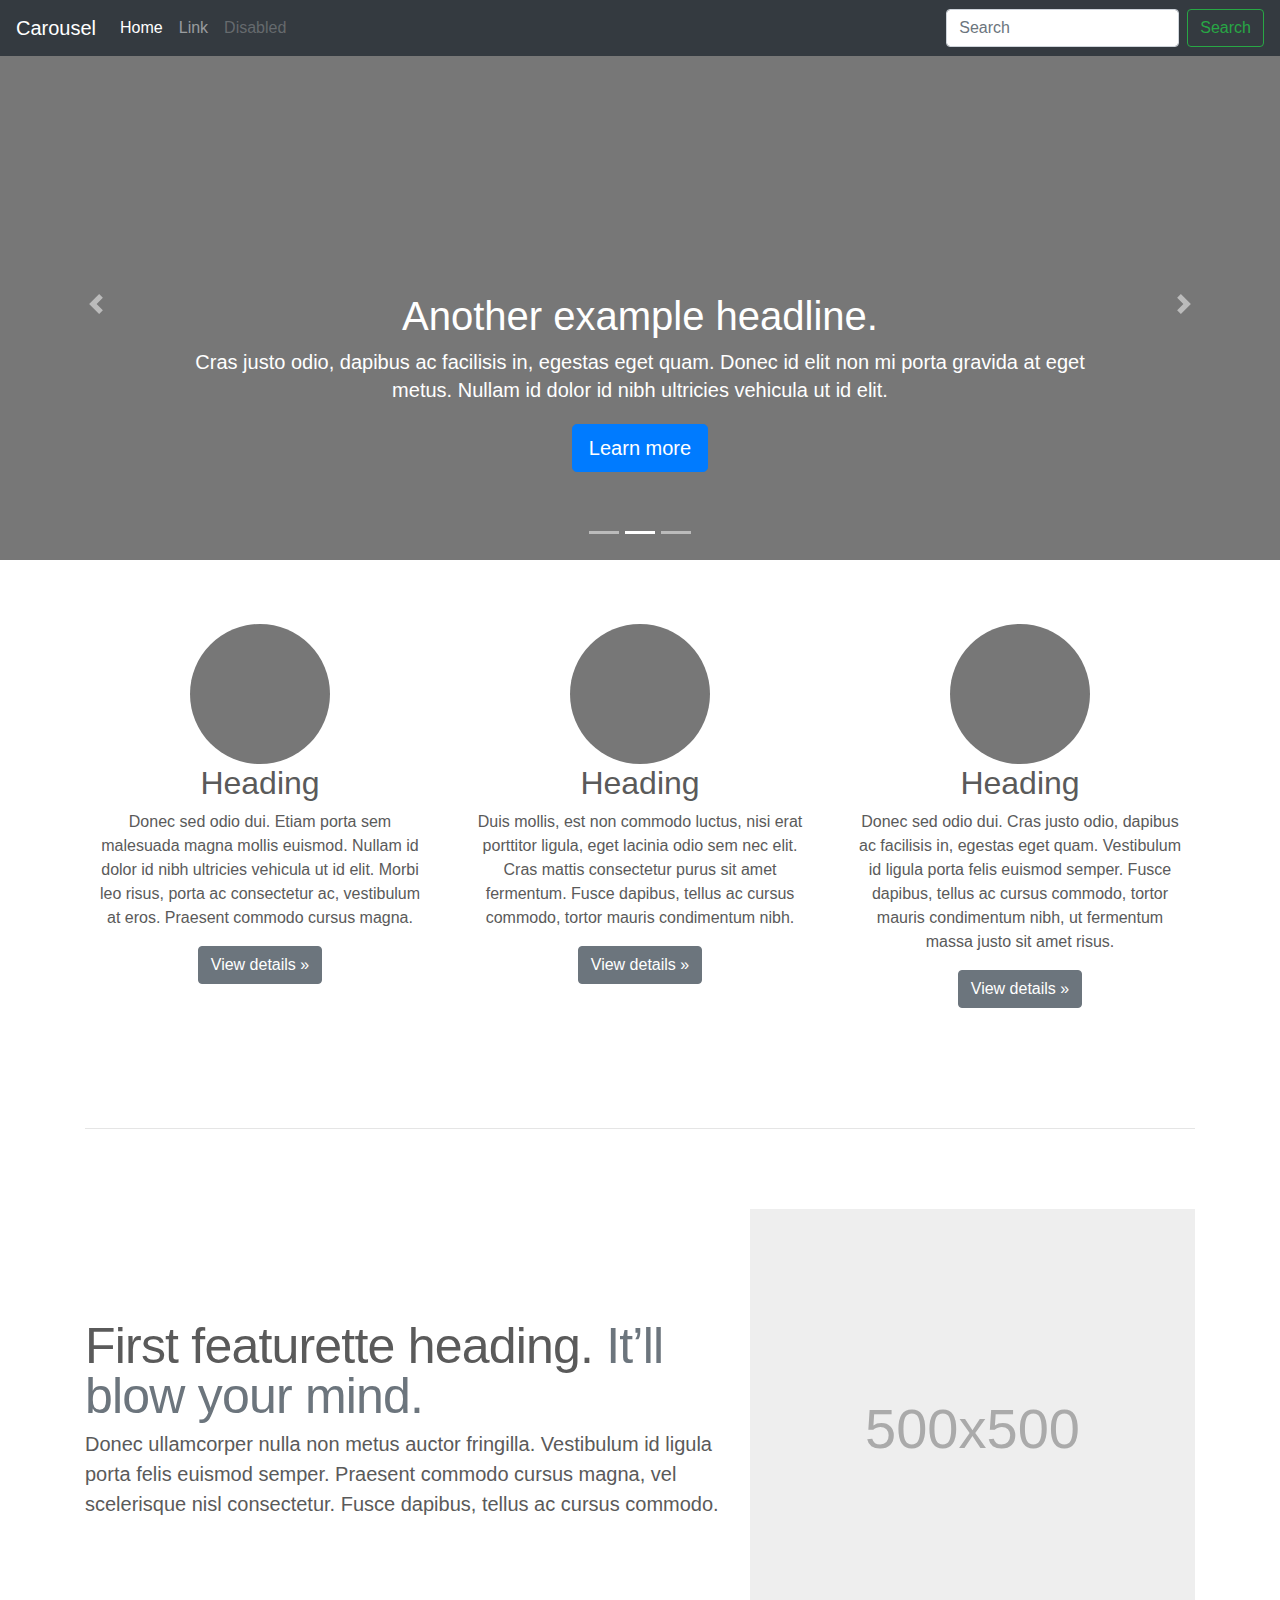
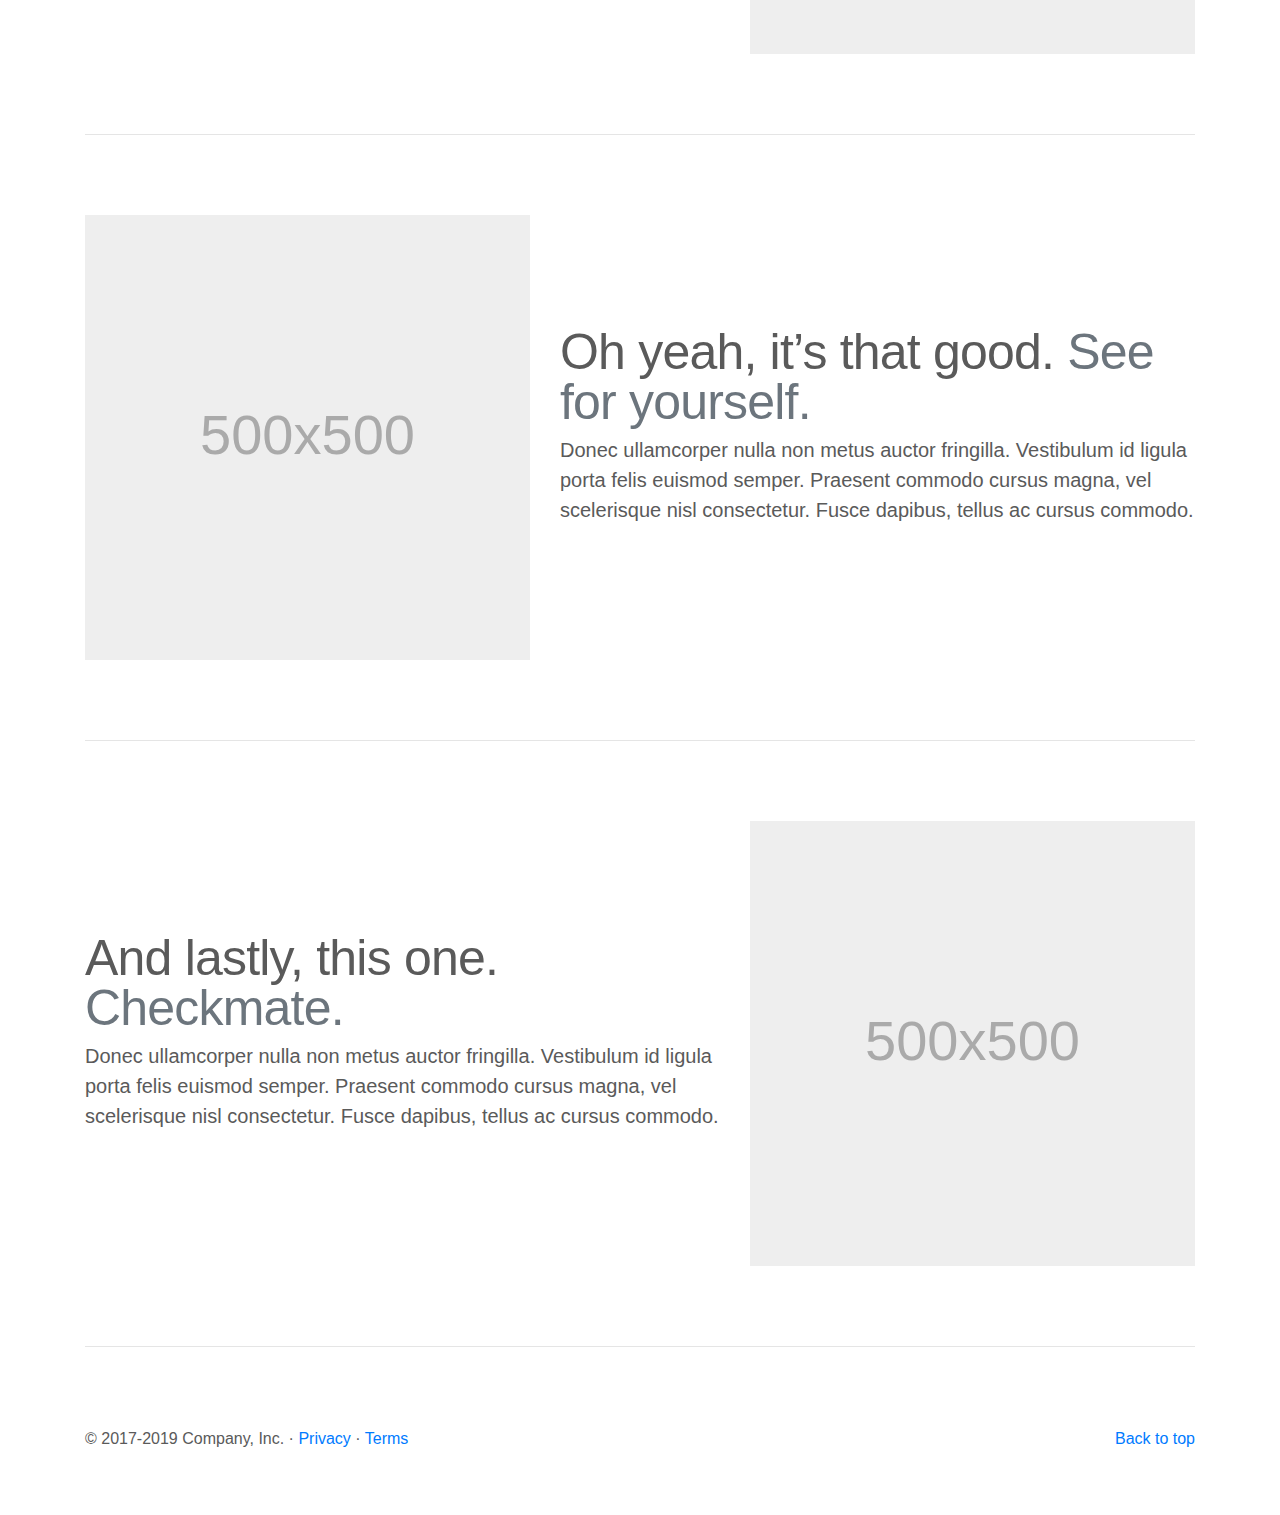
<file: Bootstrap_4.4_Carousel_Template/Carousel Template · Bootstrap.html>
<!DOCTYPE html>
<!-- saved from url=(0052)https://getbootstrap.com/docs/4.4/examples/carousel/ -->
<html lang="en"><script type="text/javascript">window["_gaUserPrefs"] = { ioo : function() { return true; } }</script><head><meta http-equiv="Content-Type" content="text/html; charset=UTF-8">
    
    <meta name="viewport" content="width=device-width, initial-scale=1, shrink-to-fit=no">
    <meta name="description" content="">
    <meta name="author" content="Mark Otto, Jacob Thornton, and Bootstrap contributors">
    <meta name="generator" content="Jekyll v3.8.6">
    <title>Carousel Template · Bootstrap</title>

    <link rel="canonical" href="https://getbootstrap.com/docs/4.4/examples/carousel/">

    <!-- Bootstrap core CSS -->
<link href="./Carousel Template · Bootstrap_files/bootstrap.min.css" rel="stylesheet" integrity="sha384-Vkoo8x4CGsO3+Hhxv8T/Q5PaXtkKtu6ug5TOeNV6gBiFeWPGFN9MuhOf23Q9Ifjh" crossorigin="anonymous">

    <!-- Favicons -->
<link rel="apple-touch-icon" href="https://getbootstrap.com/docs/4.4/assets/img/favicons/apple-touch-icon.png" sizes="180x180">
<link rel="icon" href="https://getbootstrap.com/docs/4.4/assets/img/favicons/favicon-32x32.png" sizes="32x32" type="image/png">
<link rel="icon" href="https://getbootstrap.com/docs/4.4/assets/img/favicons/favicon-16x16.png" sizes="16x16" type="image/png">
<link rel="manifest" href="https://getbootstrap.com/docs/4.4/assets/img/favicons/manifest.json">
<link rel="mask-icon" href="https://getbootstrap.com/docs/4.4/assets/img/favicons/safari-pinned-tab.svg" color="#563d7c">
<link rel="icon" href="https://getbootstrap.com/docs/4.4/assets/img/favicons/favicon.ico">
<meta name="msapplication-config" content="/docs/4.4/assets/img/favicons/browserconfig.xml">
<meta name="theme-color" content="#563d7c">


    <style>
      .bd-placeholder-img {
        font-size: 1.125rem;
        text-anchor: middle;
        -webkit-user-select: none;
        -moz-user-select: none;
        -ms-user-select: none;
        user-select: none;
      }

      @media (min-width: 768px) {
        .bd-placeholder-img-lg {
          font-size: 3.5rem;
        }
      }
    </style>
    <!-- Custom styles for this template -->
    <link href="./Carousel Template · Bootstrap_files/carousel.css" rel="stylesheet">
  </head>
  <body>
    <header>
  <nav class="navbar navbar-expand-md navbar-dark fixed-top bg-dark">
    <a class="navbar-brand" href="https://getbootstrap.com/docs/4.4/examples/carousel/#">Carousel</a>
    <button class="navbar-toggler" type="button" data-toggle="collapse" data-target="#navbarCollapse" aria-controls="navbarCollapse" aria-expanded="false" aria-label="Toggle navigation">
      <span class="navbar-toggler-icon"></span>
    </button>
    <div class="collapse navbar-collapse" id="navbarCollapse">
      <ul class="navbar-nav mr-auto">
        <li class="nav-item active">
          <a class="nav-link" href="https://getbootstrap.com/docs/4.4/examples/carousel/#">Home <span class="sr-only">(current)</span></a>
        </li>
        <li class="nav-item">
          <a class="nav-link" href="https://getbootstrap.com/docs/4.4/examples/carousel/#">Link</a>
        </li>
        <li class="nav-item">
          <a class="nav-link disabled" href="https://getbootstrap.com/docs/4.4/examples/carousel/#" tabindex="-1" aria-disabled="true">Disabled</a>
        </li>
      </ul>
      <form class="form-inline mt-2 mt-md-0">
        <input class="form-control mr-sm-2" type="text" placeholder="Search" aria-label="Search">
        <button class="btn btn-outline-success my-2 my-sm-0" type="submit">Search</button>
      </form>
    </div>
  </nav>
</header>

<main role="main">

  <div id="myCarousel" class="carousel slide" data-ride="carousel">
    <ol class="carousel-indicators">
      <li data-target="#myCarousel" data-slide-to="0" class=""></li>
      <li data-target="#myCarousel" data-slide-to="1" class="active"></li>
      <li data-target="#myCarousel" data-slide-to="2" class=""></li>
    </ol>
    <div class="carousel-inner">
      <div class="carousel-item">
        <svg class="bd-placeholder-img" width="100%" height="100%" xmlns="http://www.w3.org/2000/svg" preserveAspectRatio="xMidYMid slice" focusable="false" role="img"><rect width="100%" height="100%" fill="#777"></rect></svg>
        <div class="container">
          <div class="carousel-caption text-left">
            <h1>Example headline.</h1>
            <p>Cras justo odio, dapibus ac facilisis in, egestas eget quam. Donec id elit non mi porta gravida at eget metus. Nullam id dolor id nibh ultricies vehicula ut id elit.</p>
            <p><a class="btn btn-lg btn-primary" href="https://getbootstrap.com/docs/4.4/examples/carousel/#" role="button">Sign up today</a></p>
          </div>
        </div>
      </div>
      <div class="carousel-item active">
        <svg class="bd-placeholder-img" width="100%" height="100%" xmlns="http://www.w3.org/2000/svg" preserveAspectRatio="xMidYMid slice" focusable="false" role="img"><rect width="100%" height="100%" fill="#777"></rect></svg>
        <div class="container">
          <div class="carousel-caption">
            <h1>Another example headline.</h1>
            <p>Cras justo odio, dapibus ac facilisis in, egestas eget quam. Donec id elit non mi porta gravida at eget metus. Nullam id dolor id nibh ultricies vehicula ut id elit.</p>
            <p><a class="btn btn-lg btn-primary" href="https://getbootstrap.com/docs/4.4/examples/carousel/#" role="button">Learn more</a></p>
          </div>
        </div>
      </div>
      <div class="carousel-item">
        <svg class="bd-placeholder-img" width="100%" height="100%" xmlns="http://www.w3.org/2000/svg" preserveAspectRatio="xMidYMid slice" focusable="false" role="img"><rect width="100%" height="100%" fill="#777"></rect></svg>
        <div class="container">
          <div class="carousel-caption text-right">
            <h1>One more for good measure.</h1>
            <p>Cras justo odio, dapibus ac facilisis in, egestas eget quam. Donec id elit non mi porta gravida at eget metus. Nullam id dolor id nibh ultricies vehicula ut id elit.</p>
            <p><a class="btn btn-lg btn-primary" href="https://getbootstrap.com/docs/4.4/examples/carousel/#" role="button">Browse gallery</a></p>
          </div>
        </div>
      </div>
    </div>
    <a class="carousel-control-prev" href="https://getbootstrap.com/docs/4.4/examples/carousel/#myCarousel" role="button" data-slide="prev">
      <span class="carousel-control-prev-icon" aria-hidden="true"></span>
      <span class="sr-only">Previous</span>
    </a>
    <a class="carousel-control-next" href="https://getbootstrap.com/docs/4.4/examples/carousel/#myCarousel" role="button" data-slide="next">
      <span class="carousel-control-next-icon" aria-hidden="true"></span>
      <span class="sr-only">Next</span>
    </a>
  </div>


  <!-- Marketing messaging and featurettes
  ================================================== -->
  <!-- Wrap the rest of the page in another container to center all the content. -->

  <div class="container marketing">

    <!-- Three columns of text below the carousel -->
    <div class="row">
      <div class="col-lg-4">
        <svg class="bd-placeholder-img rounded-circle" width="140" height="140" xmlns="http://www.w3.org/2000/svg" preserveAspectRatio="xMidYMid slice" focusable="false" role="img" aria-label="Placeholder: 140x140"><title>Placeholder</title><rect width="100%" height="100%" fill="#777"></rect><text x="50%" y="50%" fill="#777" dy=".3em">140x140</text></svg>
        <h2>Heading</h2>
        <p>Donec sed odio dui. Etiam porta sem malesuada magna mollis euismod. Nullam id dolor id nibh ultricies vehicula ut id elit. Morbi leo risus, porta ac consectetur ac, vestibulum at eros. Praesent commodo cursus magna.</p>
        <p><a class="btn btn-secondary" href="https://getbootstrap.com/docs/4.4/examples/carousel/#" role="button">View details »</a></p>
      </div><!-- /.col-lg-4 -->
      <div class="col-lg-4">
        <svg class="bd-placeholder-img rounded-circle" width="140" height="140" xmlns="http://www.w3.org/2000/svg" preserveAspectRatio="xMidYMid slice" focusable="false" role="img" aria-label="Placeholder: 140x140"><title>Placeholder</title><rect width="100%" height="100%" fill="#777"></rect><text x="50%" y="50%" fill="#777" dy=".3em">140x140</text></svg>
        <h2>Heading</h2>
        <p>Duis mollis, est non commodo luctus, nisi erat porttitor ligula, eget lacinia odio sem nec elit. Cras mattis consectetur purus sit amet fermentum. Fusce dapibus, tellus ac cursus commodo, tortor mauris condimentum nibh.</p>
        <p><a class="btn btn-secondary" href="https://getbootstrap.com/docs/4.4/examples/carousel/#" role="button">View details »</a></p>
      </div><!-- /.col-lg-4 -->
      <div class="col-lg-4">
        <svg class="bd-placeholder-img rounded-circle" width="140" height="140" xmlns="http://www.w3.org/2000/svg" preserveAspectRatio="xMidYMid slice" focusable="false" role="img" aria-label="Placeholder: 140x140"><title>Placeholder</title><rect width="100%" height="100%" fill="#777"></rect><text x="50%" y="50%" fill="#777" dy=".3em">140x140</text></svg>
        <h2>Heading</h2>
        <p>Donec sed odio dui. Cras justo odio, dapibus ac facilisis in, egestas eget quam. Vestibulum id ligula porta felis euismod semper. Fusce dapibus, tellus ac cursus commodo, tortor mauris condimentum nibh, ut fermentum massa justo sit amet risus.</p>
        <p><a class="btn btn-secondary" href="https://getbootstrap.com/docs/4.4/examples/carousel/#" role="button">View details »</a></p>
      </div><!-- /.col-lg-4 -->
    </div><!-- /.row -->


    <!-- START THE FEATURETTES -->

    <hr class="featurette-divider">

    <div class="row featurette">
      <div class="col-md-7">
        <h2 class="featurette-heading">First featurette heading. <span class="text-muted">It’ll blow your mind.</span></h2>
        <p class="lead">Donec ullamcorper nulla non metus auctor fringilla. Vestibulum id ligula porta felis euismod semper. Praesent commodo cursus magna, vel scelerisque nisl consectetur. Fusce dapibus, tellus ac cursus commodo.</p>
      </div>
      <div class="col-md-5">
        <svg class="bd-placeholder-img bd-placeholder-img-lg featurette-image img-fluid mx-auto" width="500" height="500" xmlns="http://www.w3.org/2000/svg" preserveAspectRatio="xMidYMid slice" focusable="false" role="img" aria-label="Placeholder: 500x500"><title>Placeholder</title><rect width="100%" height="100%" fill="#eee"></rect><text x="50%" y="50%" fill="#aaa" dy=".3em">500x500</text></svg>
      </div>
    </div>

    <hr class="featurette-divider">

    <div class="row featurette">
      <div class="col-md-7 order-md-2">
        <h2 class="featurette-heading">Oh yeah, it’s that good. <span class="text-muted">See for yourself.</span></h2>
        <p class="lead">Donec ullamcorper nulla non metus auctor fringilla. Vestibulum id ligula porta felis euismod semper. Praesent commodo cursus magna, vel scelerisque nisl consectetur. Fusce dapibus, tellus ac cursus commodo.</p>
      </div>
      <div class="col-md-5 order-md-1">
        <svg class="bd-placeholder-img bd-placeholder-img-lg featurette-image img-fluid mx-auto" width="500" height="500" xmlns="http://www.w3.org/2000/svg" preserveAspectRatio="xMidYMid slice" focusable="false" role="img" aria-label="Placeholder: 500x500"><title>Placeholder</title><rect width="100%" height="100%" fill="#eee"></rect><text x="50%" y="50%" fill="#aaa" dy=".3em">500x500</text></svg>
      </div>
    </div>

    <hr class="featurette-divider">

    <div class="row featurette">
      <div class="col-md-7">
        <h2 class="featurette-heading">And lastly, this one. <span class="text-muted">Checkmate.</span></h2>
        <p class="lead">Donec ullamcorper nulla non metus auctor fringilla. Vestibulum id ligula porta felis euismod semper. Praesent commodo cursus magna, vel scelerisque nisl consectetur. Fusce dapibus, tellus ac cursus commodo.</p>
      </div>
      <div class="col-md-5">
        <svg class="bd-placeholder-img bd-placeholder-img-lg featurette-image img-fluid mx-auto" width="500" height="500" xmlns="http://www.w3.org/2000/svg" preserveAspectRatio="xMidYMid slice" focusable="false" role="img" aria-label="Placeholder: 500x500"><title>Placeholder</title><rect width="100%" height="100%" fill="#eee"></rect><text x="50%" y="50%" fill="#aaa" dy=".3em">500x500</text></svg>
      </div>
    </div>

    <hr class="featurette-divider">

    <!-- /END THE FEATURETTES -->

  </div><!-- /.container -->


  <!-- FOOTER -->
  <footer class="container">
    <p class="float-right"><a href="https://getbootstrap.com/docs/4.4/examples/carousel/#">Back to top</a></p>
    <p>© 2017-2019 Company, Inc. · <a href="https://getbootstrap.com/docs/4.4/examples/carousel/#">Privacy</a> · <a href="https://getbootstrap.com/docs/4.4/examples/carousel/#">Terms</a></p>
  </footer>
</main>
<script src="./Carousel Template · Bootstrap_files/jquery-3.4.1.slim.min.js.download" integrity="sha384-J6qa4849blE2+poT4WnyKhv5vZF5SrPo0iEjwBvKU7imGFAV0wwj1yYfoRSJoZ+n" crossorigin="anonymous"></script>
      <script>window.jQuery || document.write('<script src="/docs/4.4/assets/js/vendor/jquery.slim.min.js"><\/script>')</script><script src="./Carousel Template · Bootstrap_files/bootstrap.bundle.min.js.download" integrity="sha384-6khuMg9gaYr5AxOqhkVIODVIvm9ynTT5J4V1cfthmT+emCG6yVmEZsRHdxlotUnm" crossorigin="anonymous"></script>

</body></html>
</file>
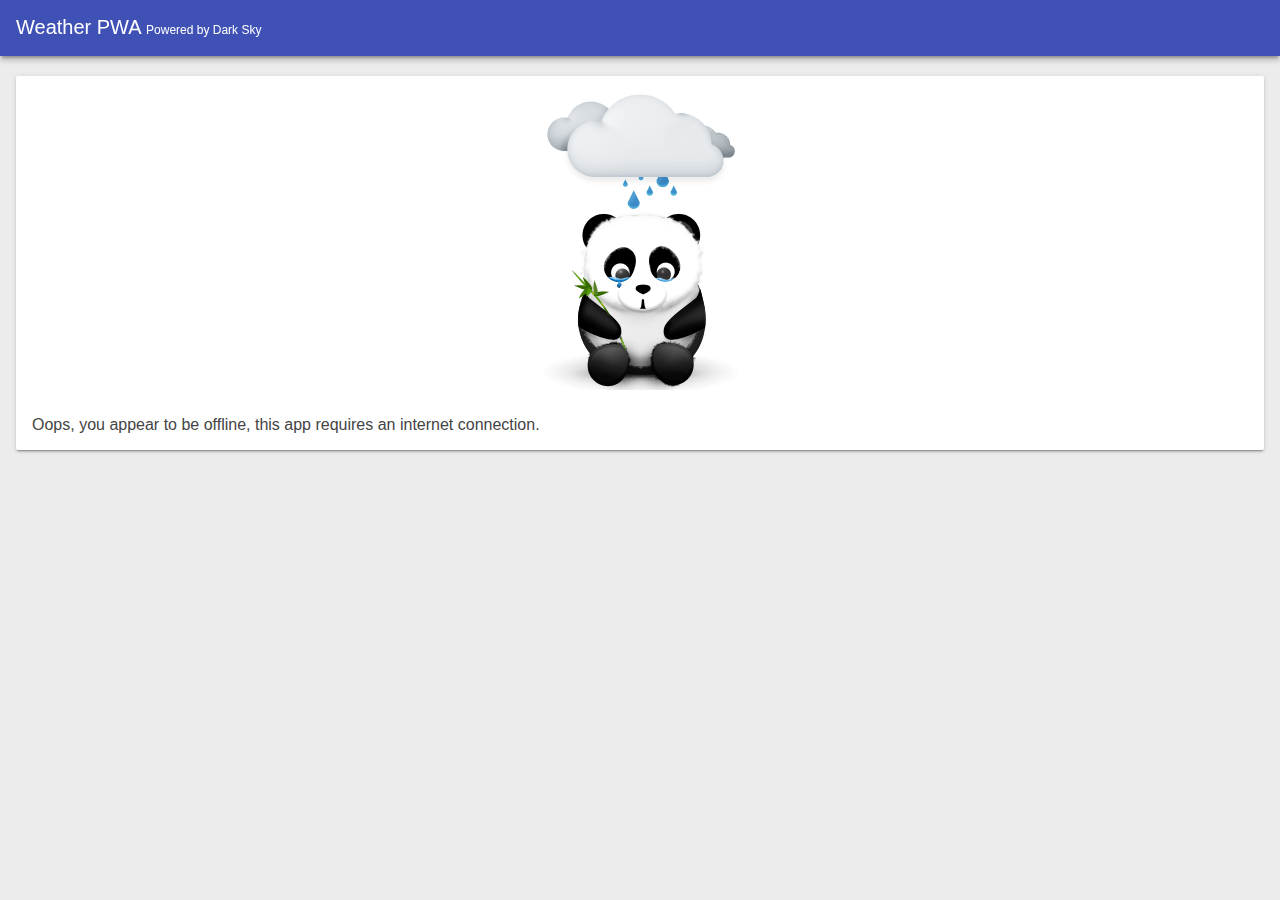
<file: public/offline.html>
<!--
 Your First PWA Codelab (https://g.co/codelabs/pwa)

 Copyright 2019 Google Inc.

 Licensed under the Apache License, Version 2.0 (the "License");
 you may not use this file except in compliance with the License.
 You may obtain a copy of the License at

      http://www.apache.org/licenses/LICENSE-2.0

 Unless required by applicable law or agreed to in writing, software
 distributed under the License is distributed on an "AS IS" BASIS,
 WITHOUT WARRANTIES OR CONDITIONS OF ANY KIND, either express or implied.
 See the License for the specific language governing permissions and
 limitations under the License.
-->

<!DOCTYPE html>
<html lang="en">
<head>
  <meta charset="utf-8">
  <meta http-equiv="X-UA-Compatible" content="IE=edge">
  <meta name="viewport" content="width=device-width, initial-scale=1.0">
  <title>Weather PWA</title>
  <meta name="codelab" content="your-first-pwa-v3">
  <link rel="manifest" href="/manifest.json">
  <meta name="theme-color" content="#2F3BA2" />
  <style>
    * {
      box-sizing: border-box;
    }

    html,
    body {
      color: #444;
      font-family: 'Helvetica', 'Verdana', sans-serif;
      -moz-osx-font-smoothing: grayscale;
      -webkit-font-smoothing: antialiased;
      height: 100%;
      margin: 0;
      padding: 0;
      width: 100%;
    }

    html {
      overflow: hidden;
    }

    body {
      align-content: stretch;
      align-items: stretch;
      background: #ececec;
      display: flex;
      flex-direction: column;
      flex-wrap: nowrap;
      justify-content: flex-start;
    }

    /**
    * Header
    */

    .header {
      align-content: center;
      align-items: stretch;
      background: #3f51b5;
      box-shadow:
        0 4px 5px 0 rgba(0, 0, 0, 0.14),
        0 2px 9px 1px rgba(0, 0, 0, 0.12),
        0 4px 2px -2px rgba(0, 0, 0, 0.2);
      color: #fff;
      display: flex;
      flex-direction: row;
      flex-wrap: nowrap;
      font-size: 20px;
      height: 56px;
      justify-content: flex-start;
      padding: 16px 16px 0 16px;
      position: fixed;
      transition: transform 0.233s cubic-bezier(0, 0, 0.21, 1) 0.1s;
      width: 100%;
      will-change: transform;
      z-index: 1000;
    }

    .header h1 {
      flex: 1;
      font-size: 20px;
      font-weight: 400;
      margin: 0;
    }

    .header .powered-by {
      color: white;
      font-size: 0.6em;
      text-decoration: none;
    }

    .main {
      flex: 1;
      overflow-x: hidden;
      overflow-y: auto;
      padding-top: 60px;
    }

    .weather-card {
      background: #fff;
      border-radius: 2px;
      box-shadow:
        0 2px 2px 0 rgba(0, 0, 0, 0.14),
        0 3px 1px -2px rgba(0, 0, 0, 0.2),
        0 1px 5px 0 rgba(0, 0, 0, 0.12);
      box-sizing: border-box;
      margin: 16px;
      padding: 16px;
      position: relative;
    }

    .offline-panda {
      display: block;
      margin-bottom: 1.5em;
      margin-left: auto;
      margin-right: auto;
    }
  </style>
</head>
<body>
  <header class="header">
    <h1>
      Weather PWA
      <a href="https://darksky.net/poweredby/" class="powered-by">
        Powered by Dark Sky
      </a>
    </h1>
  </header>
  <main class="main">
    <div class="weather-card">
      <img src="[data-uri]" alt="" class="offline-panda">
      <div>
        Oops, you appear to be offline, this app requires an internet
        connection.
      </div>
    </div>
  </main>
</body>
</html>
</file>
<file: Bootstrap_4.4_Carousel_Template/Carousel Template · Bootstrap_files/carousel.css>
/* GLOBAL STYLES
-------------------------------------------------- */
/* Padding below the footer and lighter body text */

body {
  padding-top: 3rem;
  padding-bottom: 3rem;
  color: #5a5a5a;
}


/* CUSTOMIZE THE CAROUSEL
-------------------------------------------------- */

/* Carousel base class */
.carousel {
  margin-bottom: 4rem;
}
/* Since positioning the image, we need to help out the caption */
.carousel-caption {
  bottom: 3rem;
  z-index: 10;
}

/* Declare heights because of positioning of img element */
.carousel-item {
  height: 32rem;
}
.carousel-item > img {
  position: absolute;
  top: 0;
  left: 0;
  min-width: 100%;
  height: 32rem;
}


/* MARKETING CONTENT
-------------------------------------------------- */

/* Center align the text within the three columns below the carousel */
.marketing .col-lg-4 {
  margin-bottom: 1.5rem;
  text-align: center;
}
.marketing h2 {
  font-weight: 400;
}
.marketing .col-lg-4 p {
  margin-right: .75rem;
  margin-left: .75rem;
}


/* Featurettes
------------------------- */

.featurette-divider {
  margin: 5rem 0; /* Space out the Bootstrap <hr> more */
}

/* Thin out the marketing headings */
.featurette-heading {
  font-weight: 300;
  line-height: 1;
  letter-spacing: -.05rem;
}


/* RESPONSIVE CSS
-------------------------------------------------- */

@media (min-width: 40em) {
  /* Bump up size of carousel content */
  .carousel-caption p {
    margin-bottom: 1.25rem;
    font-size: 1.25rem;
    line-height: 1.4;
  }

  .featurette-heading {
    font-size: 50px;
  }
}

@media (min-width: 62em) {
  .featurette-heading {
    margin-top: 7rem;
  }
}
</file>
